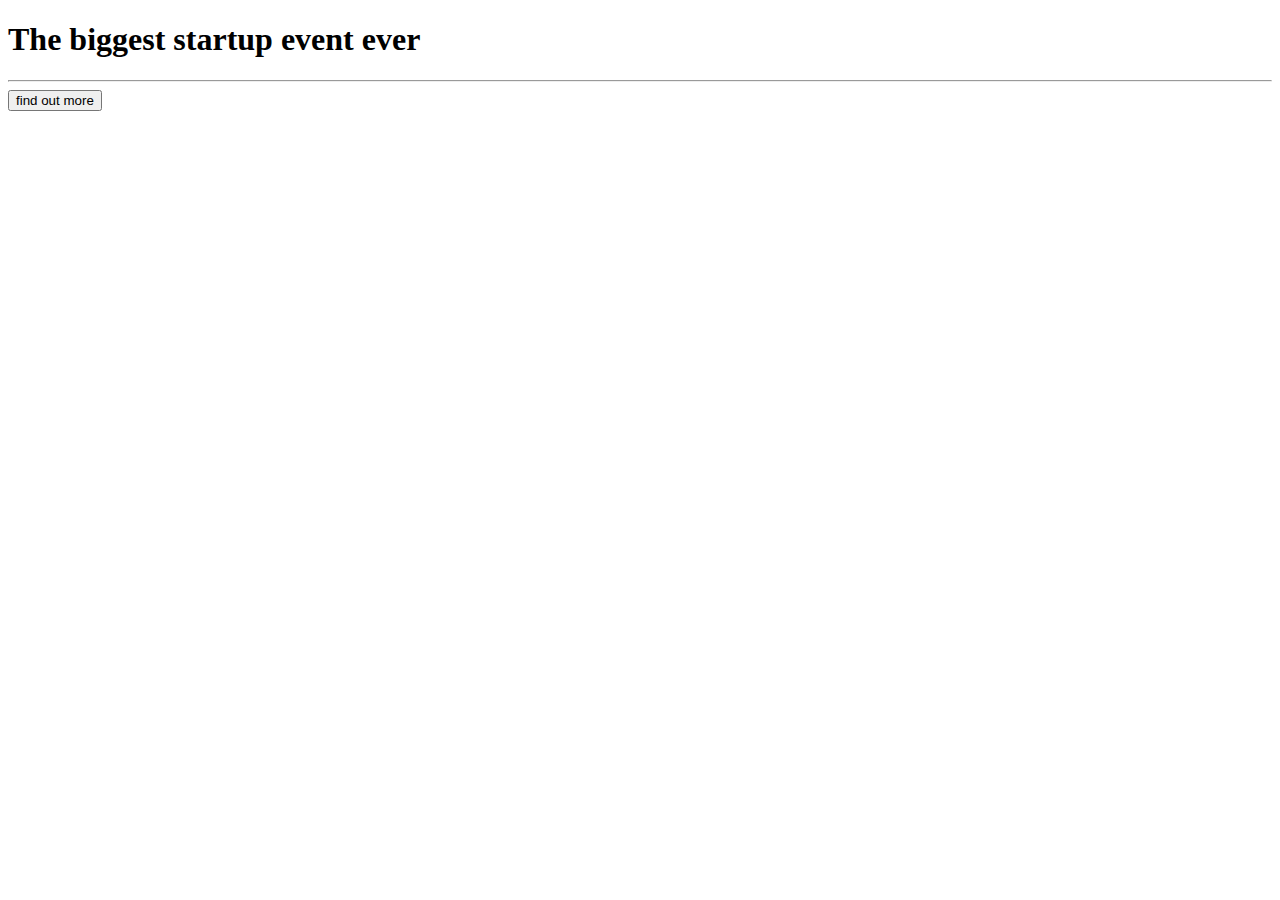
<file: index.html>
<!DOCTYPE html>
<html>
<head>
    <title>Startup</title>
    <meta charset="utf-8">
    <meta name="viewport" content="width=device-width,initial-scale=1, shrink-to-fit=no">
<!--     <link rel="stylesheet" type="text/css" href="bootstrap/css/bootstrap.css"> -->
    <link href="https://cdn.jsdelivr.net/npm/bootstrap@5.1.3/dist/css/bootstrap.min.css" rel="stylesheet" integrity="sha384-1BmE4kWBq78iYhFldvKuhfTAU6auU8tT94WrHftjDbrCEXSU1oBoqyl2QvZ6jIW3" crossorigin="anonymous">
    <link rel="stylesheet" type="text/css" href="front.css">
    <link rel="preconnect" href="https://fonts.googleapis.com">
    <link rel="preconnect" href="https://fonts.gstatic.com" crossorigin>
    <link href="https://fonts.googleapis.com/css2?family=Brygada+1918&display=swap" rel="stylesheet">
</head>
<body>
   <div class="container d-flex align-items-center h-100">
       <div class="row">
           <header class="text-center col-12">
               <h1 class="text-uppercase"><strong>The biggest startup event ever</strong></h1>
           </header>
           <div class="buffer col-12"></div>
           <section class="text-center col-12">
               <hr>
            <button class="btn btn-primary btn-xl">find out more</button>
           </section>
       </div>
   </div>
</body>
</html>
</file>
<file: front.css>
.col{
    background-color: grey;
    border: 2px solid black;
}
</file>
